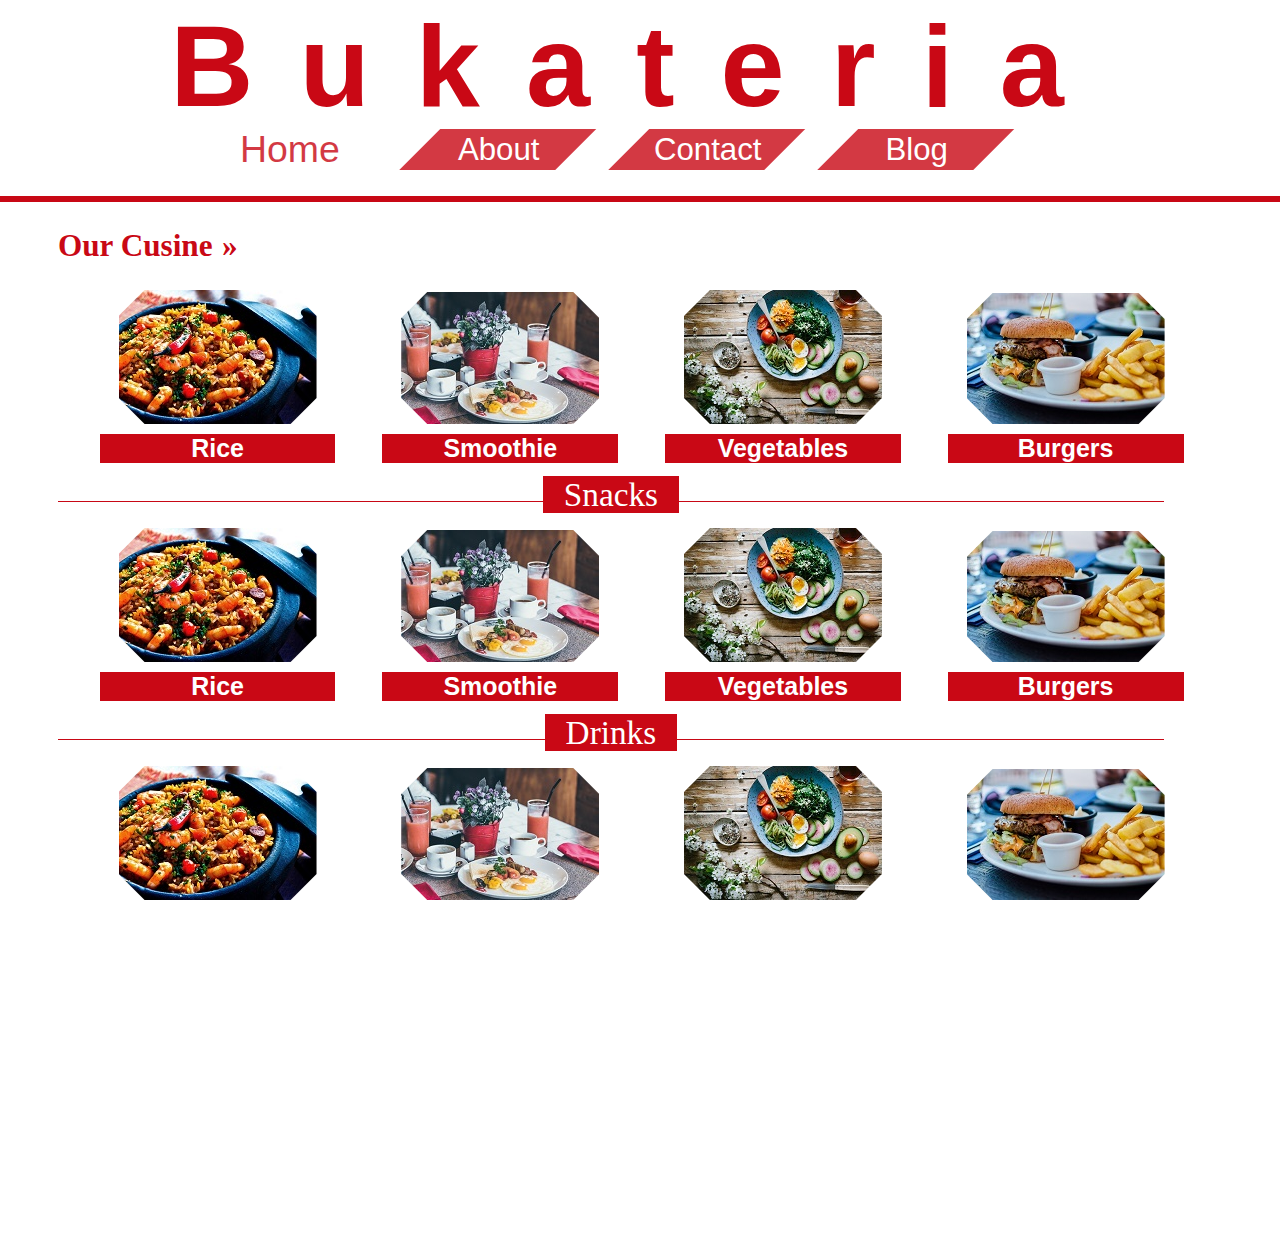
<file: index.html>
<!DOCTYPE html>
<html lang="en">
	<head>
		<meta charset="utf-8" />
		<meta http-equiv="X-UA-Compatible" content="IE=edge" />
		<meta
			name="viewport"
			content="width=device-width, initial-scale=1, shrink-to-fit=no"
		/>
		<meta name="author" content="Habdul Hazeez" />
		<meta name="keywords" content="Bukateria, food, dishes, concept" />
		<title>Bukateria: Dishes at its' best</title>
		<link
			rel="stylesheet"
			type="text/css"
			href="css/fontawesome-all.min.css"
		/>
		<link rel="stylesheet" type="text/css" href="css/buka.css" />
	</head>
	<body>
		<div class="header">
			<h1 class="buka-branding">Bukateria</h1>
		</div>

		<div class="nav-container">
			<div class="top-nav">
				<a href="index.html" class="top-nav__link active" role="button">
					<div>Home</div>
				</a>
				<a href="about.html" class="top-nav__link" role="button">
					<div>About</div>
				</a>
				<a href="contact.html" class="top-nav__link" role="button">
					<div>Contact</div>
				</a>
				<a href="blog.html" class="top-nav__link" role="button">
					<div>Blog</div>
				</a>
			</div>
		</div>

		<div class="container">
			<h2>Our Cusine</h2>
			<div class="cuisine">
				<div class="cusine__image">
					<img
						src="img/cel-lisboa-60315-unsplash_2.jpg"
						alt="spanish rice with tomatoes, red peppers and carrots"
					/>
					<p>Rice</p>
				</div>
				<div class="cusine__image">
					<img
						src="img/artem-bali-682651-unsplash_2.jpg"
						alt="smoothies with omellete servings"
					/>
					<p>Smoothie</p>
				</div>
				<div class="cusine__image">
					<img
						src="img/brooke-lark-229136-unsplash_2.jpg"
						alt="vegetables, onions and eggs"
					/>
					<p>Vegetables</p>
				</div>
				<div class="cusine__image">
					<img
						src="img/robin-stickel-82145-unsplash_2.jpg"
						alt="burger with plantain and sugar"
					/>
					<p>Burgers</p>
				</div>
			</div>

			<div class="content-divider">
				<span>Snacks</span>
			</div>

			<div class="cuisine snacks">
				<div class="cusine__image">
					<img
						src="img/cel-lisboa-60315-unsplash_2.jpg"
						alt="spanish rice with tomatoes, red peppers and carrots"
					/>
					<p>Rice</p>
				</div>
				<div class="cusine__image">
					<img
						src="img/artem-bali-682651-unsplash_2.jpg"
						alt="smoothies with omellete servings"
					/>
					<p>Smoothie</p>
				</div>
				<div class="cusine__image">
					<img
						src="img/brooke-lark-229136-unsplash_2.jpg"
						alt="vegetables, onions and eggs"
					/>
					<p>Vegetables</p>
				</div>
				<div class="cusine__image">
					<img
						src="img/robin-stickel-82145-unsplash_2.jpg"
						alt="burger with plantain and sugar"
					/>
					<p>Burgers</p>
				</div>
			</div>

			<div class="content-divider">
				<span>Drinks</span>
			</div>

			<div class="cuisine drinks">
				<div class="cusine__image">
					<img
						src="img/cel-lisboa-60315-unsplash_2.jpg"
						alt="spanish rice with tomatoes, red peppers and carrots"
					/>
					<p>Rice</p>
				</div>
				<div class="cusine__image">
					<img
						src="img/artem-bali-682651-unsplash_2.jpg"
						alt="smoothies with omellete servings"
					/>
					<p>Smoothie</p>
				</div>
				<div class="cusine__image">
					<img
						src="img/brooke-lark-229136-unsplash_2.jpg"
						alt="vegetables, onions and eggs"
					/>
					<p>Vegetables</p>
				</div>
				<div class="cusine__image">
					<img
						src="img/robin-stickel-82145-unsplash_2.jpg"
						alt="burger with plantain and sugar"
					/>
					<p>Burgers</p>
				</div>
			</div>
		</div>

		<div class="footer clearfix">
			<div class="footer-inner">
				<div class="footer-inner__social-media float-left">
					<ul>
						<li>
							<a href="#"><em class="fab fa-twitter"></em></a>
						</li>
						<li>
							<a href="#"><em class="fas fa-envelope"></em></a>
						</li>
						<li>
							<a href="#"
								><em class="fab fa-google-plus-g"></em
							></a>
						</li>
					</ul>
				</div>
				<div class="footer-inner__address float-left">
					<span
						><em class="fas fa-map-marker-alt"></em> NO 5, No Mans
						Island. NYC</span
					>
				</div>
				<div class="footer-inner__site-document float-left">
					<ul>
						<li>Terms Of Service</li>
						<li>Privacy Policy</li>
						<li>Faq</li>
						<li>Disclaimer</li>
					</ul>
				</div>
				<div class="footer-inner__copyright">
					<p>&copy; 2020</p>
				</div>
			</div>
		</div>

		<script src="js/jquery-3.3.1.min.js"></script>
		<script src="js/jquery.fittext.js"></script>
		<script>
			jQuery(".buka-branding").fitText();
		</script>
	</body>
</html>
</file>
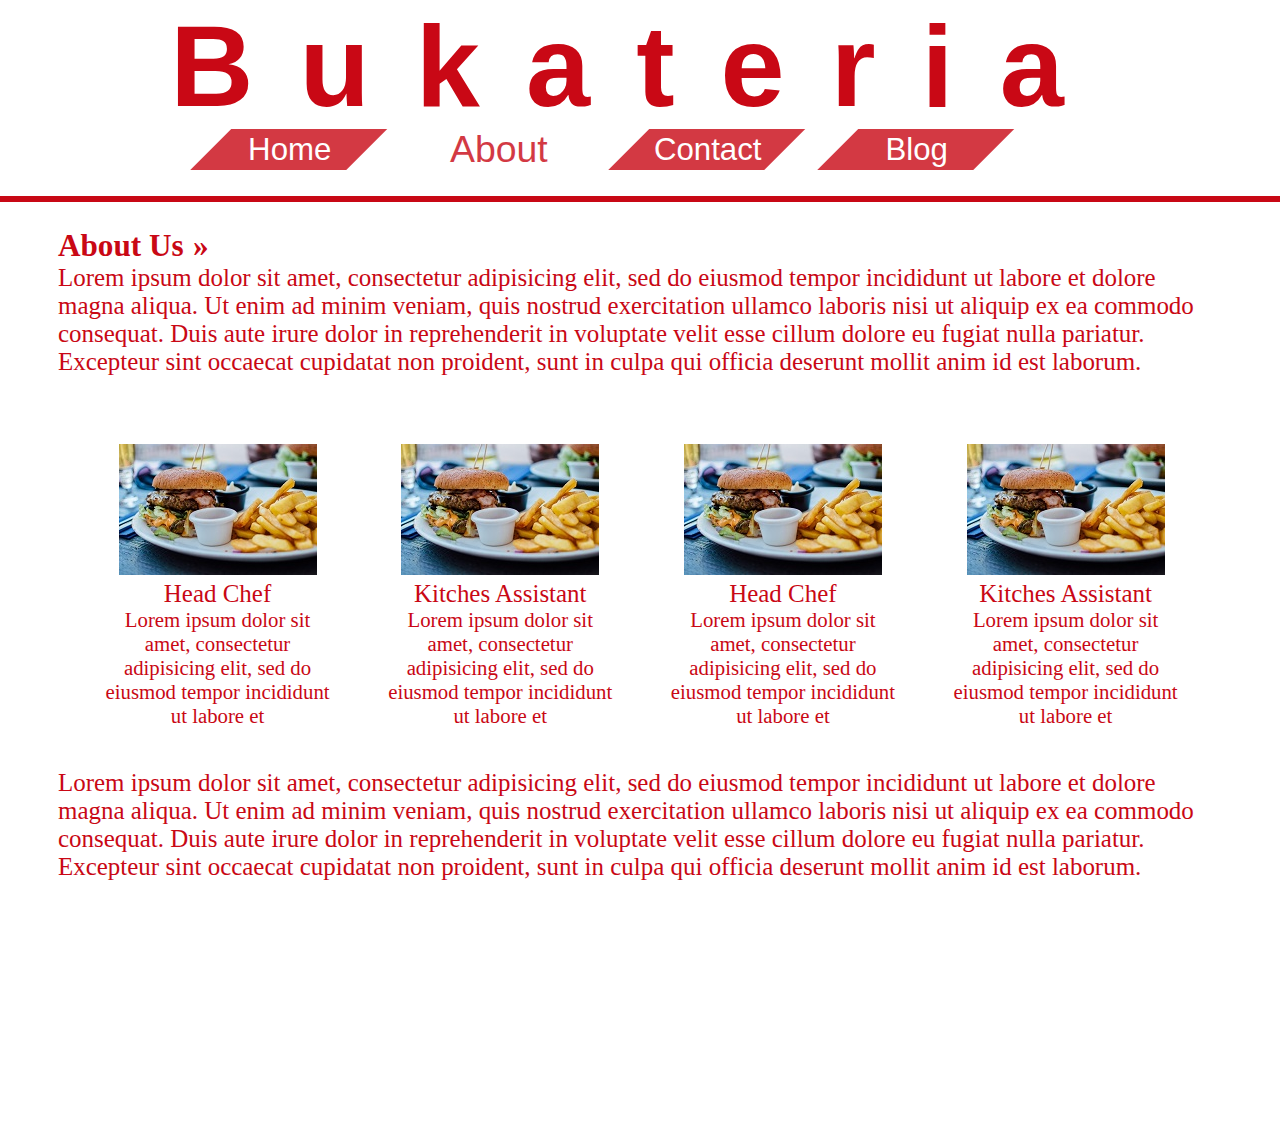
<file: about.html>
<!DOCTYPE html>
<html lang="zxx">
	<head>
		<meta charset="utf-8" />
		<meta http-equiv="X-UA-Compatible" content="IE=edge" />
		<meta
			name="viewport"
			content="width=device-width, initial-scale=1, shrink-to-fit=no"
		/>
		<meta name="author" content="Habdul Hazeez" />
		<meta name="keywords" content="Bukateria, food, dishes, concept" />
		<title>Bukateria: About Us</title>
		<link
			rel="stylesheet"
			type="text/css"
			href="css/fontawesome-all.min.css"
		/>
		<link rel="stylesheet" type="text/css" href="css/buka.css" />
	</head>
	<body>
		<div class="header">
			<h1 class="buka-branding">Bukateria</h1>
		</div>

		<div class="nav-container">
			<div class="top-nav">
				<a href="index.html" class="top-nav__link" role="button">
					<div>Home</div>
				</a>
				<a href="about.html" class="top-nav__link active" role="button">
					<div>About</div>
				</a>
				<a href="contact.html" class="top-nav__link" role="button">
					<div>Contact</div>
				</a>
				<a href="blog.html" class="top-nav__link" role="button">
					<div>Blog</div>
				</a>
			</div>
		</div>

		<div class="container about">
			<h2>About Us</h2>
			<p>
				Lorem ipsum dolor sit amet, consectetur adipisicing elit, sed do
				eiusmod tempor incididunt ut labore et dolore magna aliqua. Ut
				enim ad minim veniam, quis nostrud exercitation ullamco laboris
				nisi ut aliquip ex ea commodo consequat. Duis aute irure dolor
				in reprehenderit in voluptate velit esse cillum dolore eu fugiat
				nulla pariatur. Excepteur sint occaecat cupidatat non proident,
				sunt in culpa qui officia deserunt mollit anim id est laborum.
			</p>

			<div class="our-team">
				<div class="team__pictures">
					<img
						src="img/robin-stickel-82145-unsplash_2.jpg"
						alt="Head Chef"
					/>
					<p>Head Chef</p>
					<span
						>Lorem ipsum dolor sit amet, consectetur adipisicing
						elit, sed do eiusmod tempor incididunt ut labore
						et</span
					>
				</div>
				<div class="team__pictures">
					<img
						src="img/robin-stickel-82145-unsplash_2.jpg"
						alt="Kitchen Assistant"
					/>
					<p>Kitches Assistant</p>
					<span
						>Lorem ipsum dolor sit amet, consectetur adipisicing
						elit, sed do eiusmod tempor incididunt ut labore
						et</span
					>
				</div>
				<div class="team__pictures">
					<img
						src="img/robin-stickel-82145-unsplash_2.jpg"
						alt="Head Chef"
					/>
					<p>Head Chef</p>
					<span
						>Lorem ipsum dolor sit amet, consectetur adipisicing
						elit, sed do eiusmod tempor incididunt ut labore
						et</span
					>
				</div>
				<div class="team__pictures">
					<img
						src="img/robin-stickel-82145-unsplash_2.jpg"
						alt="Kitchen Assistant"
					/>
					<p>Kitches Assistant</p>
					<span
						>Lorem ipsum dolor sit amet, consectetur adipisicing
						elit, sed do eiusmod tempor incididunt ut labore
						et</span
					>
				</div>
			</div>

			<div class="our-location">
				<p>
					Lorem ipsum dolor sit amet, consectetur adipisicing elit,
					sed do eiusmod tempor incididunt ut labore et dolore magna
					aliqua. Ut enim ad minim veniam, quis nostrud exercitation
					ullamco laboris nisi ut aliquip ex ea commodo consequat.
					Duis aute irure dolor in reprehenderit in voluptate velit
					esse cillum dolore eu fugiat nulla pariatur. Excepteur sint
					occaecat cupidatat non proident, sunt in culpa qui officia
					deserunt mollit anim id est laborum.
				</p>
			</div>
		</div>

		<div class="footer clearfix">
			<div class="footer-inner">
				<div class="footer-inner__social-media float-left">
					<ul>
						<li>
							<a href="#"><i class="fab fa-twitter"></i></a>
						</li>
						<li>
							<a href="#"><i class="fas fa-envelope"></i></a>
						</li>
						<li>
							<a href="#"><i class="fab fa-google-plus-g"></i></a>
						</li>
					</ul>
				</div>
				<div class="footer-inner__address float-left">
					<span
						><i class="fas fa-map-marker-alt"></i> NO 5, No Mans
						Island. NYC</span
					>
				</div>
				<div class="footer-inner__site-document float-left">
					<ul>
						<li>Terms Of Service</li>
						<li>Privacy Policy</li>
						<li>Faq</li>
						<li>Disclaimer</li>
					</ul>
				</div>
				<div class="footer-inner__copyright">
					<p>&copy; 2020</p>
				</div>
			</div>
		</div>

		<script src="js/jquery-3.3.1.min.js"></script>
		<script src="js/jquery.fittext.js"></script>
		<script>
			jQuery(".buka-branding").fitText();
		</script>
	</body>
</html>
</file>
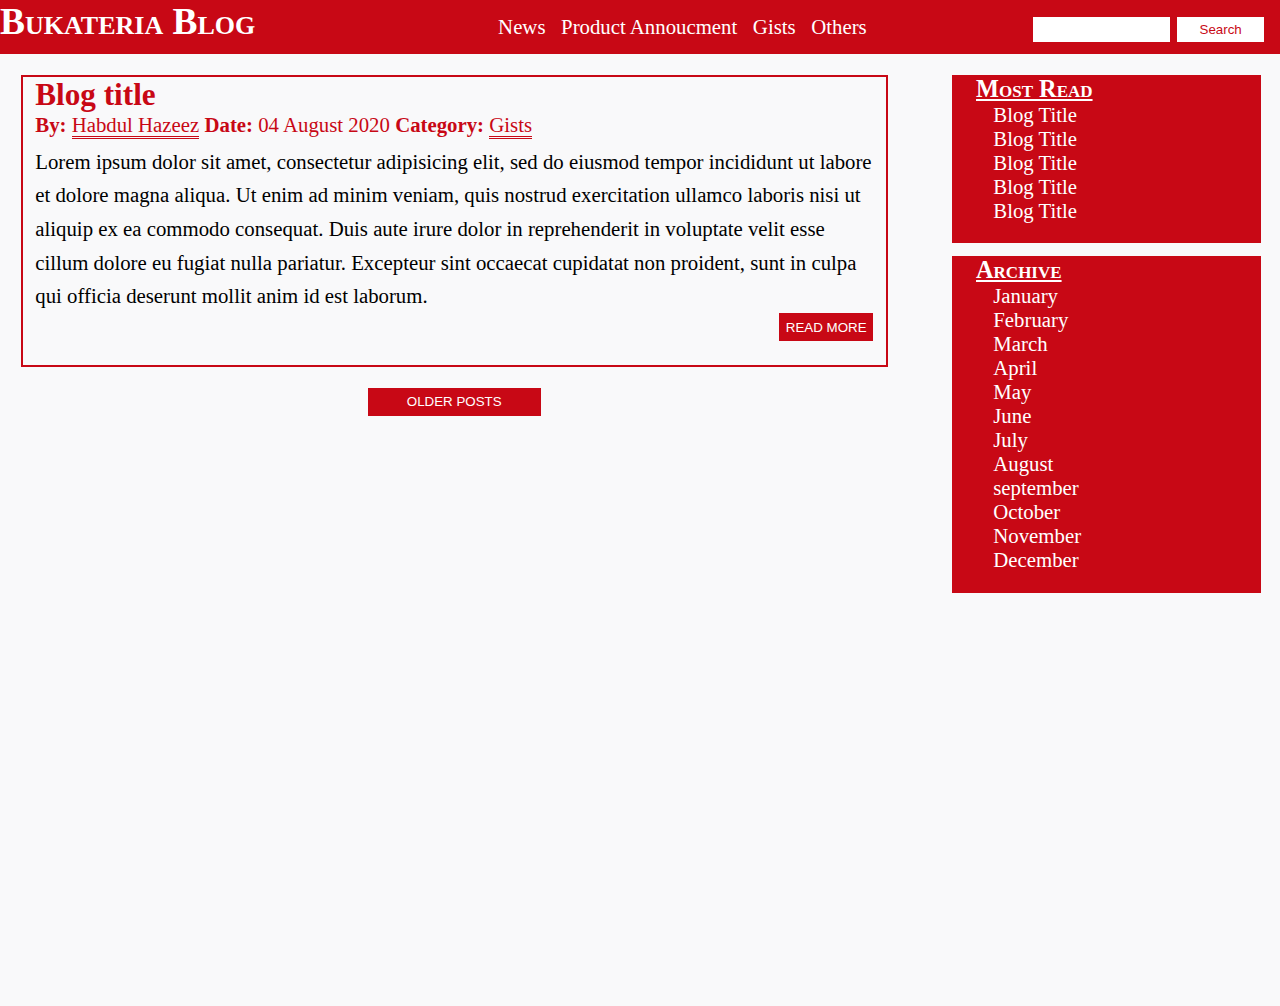
<file: blog.html>
<!DOCTYPE html>
<html lang="zxx">
	<head>
		<meta charset="utf-8" />
		<meta http-equiv="X-UA-Compatible" content="IE=edge" />
		<meta
			name="viewport"
			content="width=device-width, initial-scale=1, shrink-to-fit=no"
		/>
		<meta name="author" content="Habdul Hazeez" />
		<meta name="keywords" content="Bukateria, food, dishes, concept" />
		<title>Bukateria: Blog</title>
		<link rel="stylesheet" type="text/css" href="css/blog.css" />
	</head>
	<body>
		<div class="header">
			<h1 class="header__brand">Bukateria Blog</h1>
			<div class="header__navigation">
				<ul>
					<li><a href="#">News</a></li>
					<li><a href="#">Product Annoucment</a></li>
					<li><a href="#">Gists</a></li>
					<li><a href="#">Others</a></li>
				</ul>
			</div>
			<div class="header__form">
				<form>
					<input
						type="text"
						name="header-search"
						class="form-input"
					/>
					<button
						type="submit"
						name="search-blog"
						value="search"
						class="button button--danger"
					>
						Search
					</button>
				</form>
			</div>
		</div>

		<div class="container">
			<div class="sidebar" role="complementary">
				<div class="most-read">
					<h3>Most Read</h3>
					<ul>
						<li>Blog Title</li>
						<li>Blog Title</li>
						<li>Blog Title</li>
						<li>Blog Title</li>
						<li>Blog Title</li>
					</ul>
				</div>
				<div class="post-archive">
					<h3>Archive</h3>
					<ul>
						<li>January</li>
						<li>February</li>
						<li>March</li>
						<li>April</li>
						<li>May</li>
						<li>June</li>
						<li>July</li>
						<li>August</li>
						<li>september</li>
						<li>October</li>
						<li>November</li>
						<li>December</li>
					</ul>
				</div>
			</div>

			<div class="blog-content" role="contentinfo">
				<div class="post">
					<div class="meta">
						<h2 class="meta__header"><a href="#">Blog title</a></h2>
						<span class="meta__author"
							><b>By:</b> <a href="#">Habdul Hazeez</a></span
						>
						<span class="meta__date"
							><b>Date:</b> 04 August 2020</span
						>
						<span class="meta__category"
							><b>Category:</b> <a href="#">Gists</a></span
						>
					</div>
					<div class="entry">
						<p class="entry__content">
							Lorem ipsum dolor sit amet, consectetur adipisicing
							elit, sed do eiusmod tempor incididunt ut labore et
							dolore magna aliqua. Ut enim ad minim veniam, quis
							nostrud exercitation ullamco laboris nisi ut aliquip
							ex ea commodo consequat. Duis aute irure dolor in
							reprehenderit in voluptate velit esse cillum dolore
							eu fugiat nulla pariatur. Excepteur sint occaecat
							cupidatat non proident, sunt in culpa qui officia
							deserunt mollit anim id est laborum.
						</p>
					</div>
					<button
						type="button"
						value="read more"
						class="button button--danger"
					>
						READ MORE
					</button>
				</div>
				<button
					type="button"
					value="older posts"
					class="button button--danger"
				>
					OLDER POSTS
				</button>
			</div>
			<div class="push"></div>
		</div>
		<div class="footer">
			<p>Bukateria Inc. &copy; 2020</p>
		</div>
	</body>
</html>
</file>
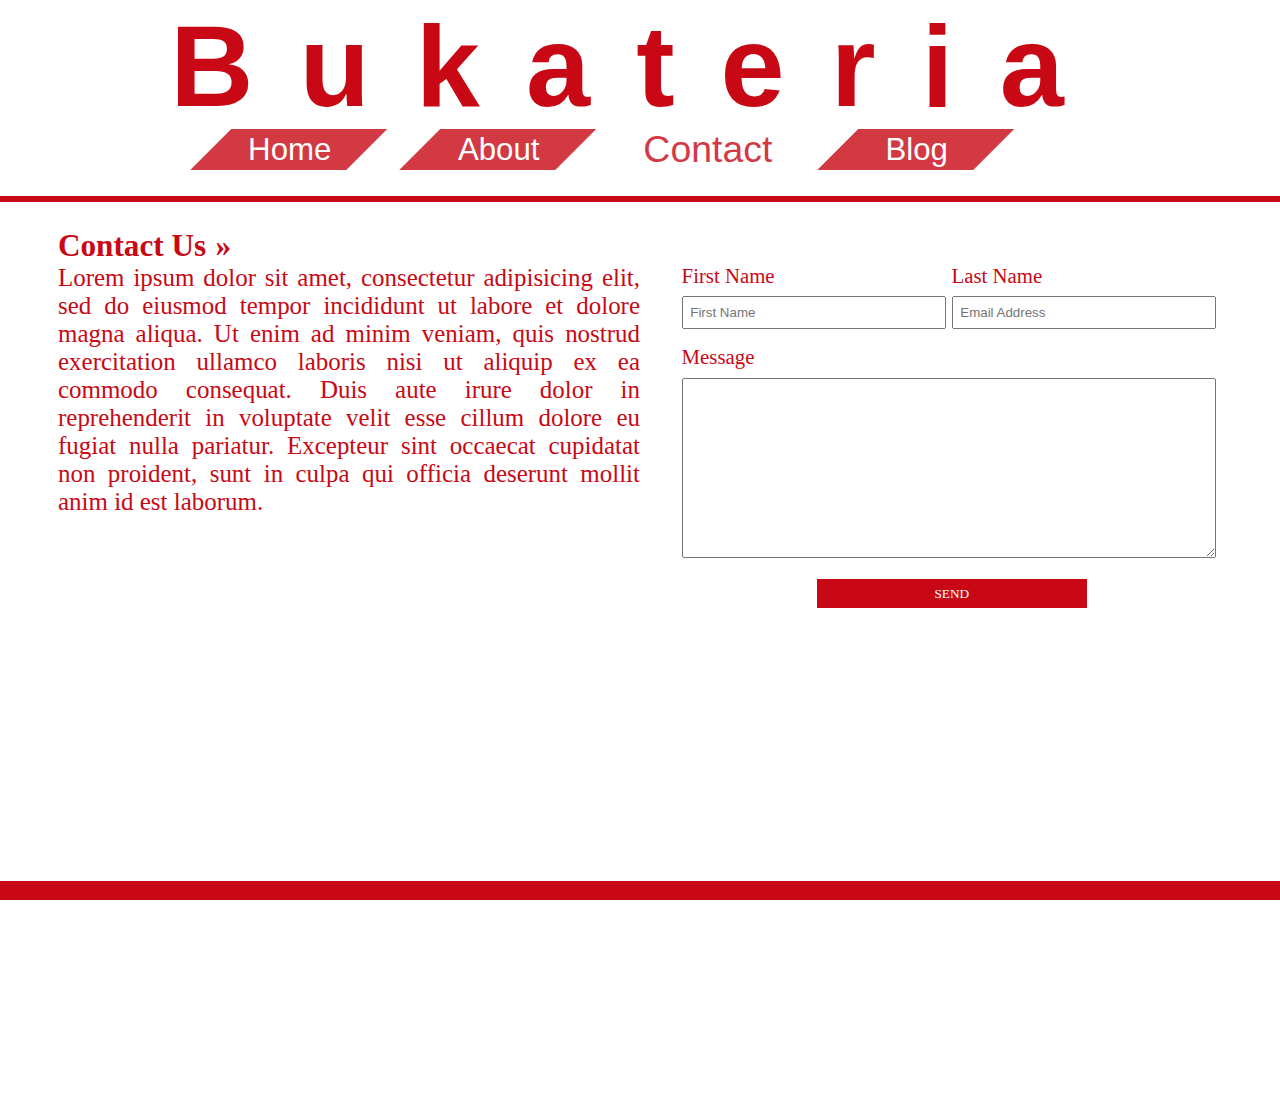
<file: contact.html>
<!DOCTYPE html>
<html lang="zxx">
	<head>
		<meta charset="utf-8" />
		<meta http-equiv="X-UA-Compatible" content="IE=edge" />
		<meta
			name="viewport"
			content="width=device-width, initial-scale=1, shrink-to-fit=no"
		/>
		<meta name="author" content="Habdul Hazeez" />
		<meta name="keywords" content="Bukateria, food, dishes, concept" />
		<title>Bukateria: Contact Us</title>
		<link
			rel="stylesheet"
			type="text/css"
			href="css/fontawesome-all.min.css"
		/>
		<link rel="stylesheet" type="text/css" href="css/buka.css" />
	</head>
	<body>
		<div class="header">
			<h1 class="buka-branding">Bukateria</h1>
		</div>

		<div class="nav-container">
			<div class="top-nav">
				<a href="index.html" class="top-nav__link" role="button">
					<div>Home</div>
				</a>
				<a href="about.html" class="top-nav__link" role="button">
					<div>About</div>
				</a>
				<a
					href="contact.html"
					class="top-nav__link active"
					role="button"
				>
					<div>Contact</div>
				</a>
				<a href="blog.html" class="top-nav__link" role="button">
					<div>Blog</div>
				</a>
			</div>
		</div>

		<div class="container contact clearfix">
			<h2>Contact Us</h2>
			<div class="column float-left">
				<p>
					Lorem ipsum dolor sit amet, consectetur adipisicing elit,
					sed do eiusmod tempor incididunt ut labore et dolore magna
					aliqua. Ut enim ad minim veniam, quis nostrud exercitation
					ullamco laboris nisi ut aliquip ex ea commodo consequat.
					Duis aute irure dolor in reprehenderit in voluptate velit
					esse cillum dolore eu fugiat nulla pariatur. Excepteur sint
					occaecat cupidatat non proident, sunt in culpa qui officia
					deserunt mollit anim id est laborum.
				</p>
			</div>

			<div class="column float-right">
				<form>
					<div class="form-group">
						<label for="first-name" class="form-label"
							>First Name</label
						>
						<input
							type="text"
							id="first-name"
							class="form-input"
							placeholder="First Name"
						/>
					</div>
					<div class="form-group">
						<label for="last-name" class="form-label"
							>Last Name</label
						>
						<input
							type="text"
							id="last-name"
							class="form-input"
							placeholder="Email Address"
						/>
					</div>
					<div class="form-group width-100">
						<label for="message" class="form-label">Message</label>
						<textarea id="message"></textarea>
					</div>
					<input
						type="submit"
						name="send-message"
						value="SEND"
						class="form-input"
					/>
				</form>
			</div>
		</div>

		<div class="footer clearfix">
			<div class="footer-inner">
				<div class="footer-inner__social-media float-left">
					<ul>
						<li>
							<a href="#"><i class="fab fa-twitter"></i></a>
						</li>
						<li>
							<a href="#"><i class="fas fa-envelope"></i></a>
						</li>
						<li>
							<a href="#"><i class="fab fa-google-plus-g"></i></a>
						</li>
					</ul>
				</div>
				<div class="footer-inner__address float-left">
					<span
						><i class="fas fa-map-marker-alt"></i> NO 5, No Mans
						Island. NYC</span
					>
				</div>
				<div class="footer-inner__site-document float-left">
					<ul>
						<li>Terms Of Service</li>
						<li>Privacy Policy</li>
						<li>Faq</li>
						<li>Disclaimer</li>
					</ul>
				</div>
				<div class="footer-inner__copyright">
					<p>&copy; 2020</p>
				</div>
			</div>
		</div>

		<script src="js/jquery-3.3.1.min.js"></script>
		<script src="js/jquery.fittext.js"></script>
		<script>
			jQuery(".buka-branding").fitText();
		</script>
	</body>
</html>
</file>
<file: css/buka.css>
* {
	box-sizing: border-box;
	margin: 0;
	padding: 0;
}

html,
body {
	color: hsl(356, 92%, 41%);
	font-size: calc(16px + (22 - 16) * (100vw - 320px) / 1200);
	height: 100%;
	overflow-x: hidden;
	width: 100%;
}

img {
	max-width: 100%;
	transition: 0.5s;
}

li {
	list-style-type: none;
}

.header {
	overflow: hidden;
	position: relative;
	width: 100%;
}
.header h1 {
	font-family: "Trebuchet Ms", Verdana, Helvetica, sans-serif;
	letter-spacing: 0.4em;
	margin: 0 auto;
	text-align: center;
	width: 90%;
}

.nav-container {
	border-bottom: 0.3125em solid #c80815;
}

.top-nav {
	display: flex;
	flex-wrap: wrap;
	justify-content: center;
	margin-top: -2em;
	padding-bottom: 1.25em;
	width: 90%;
}
.top-nav__link {
	background-color: hsl(356, 92%, 41%);;
	color: #fff;
	display: inline-block;
	font-family: "Trebuchet Ms", sans-serif;
	font-size: 1.5rem;
	height: 1.3em;
	margin: 1.25em 0 0 1.7em;
	opacity: 0.8;
	text-decoration: none;
	top: 1.25em;
	transform: skewX(-45deg);
	transition: 0.3s;
	width: 5em;
}
.top-nav__link > div {
	padding: 0.1em 0 0.5em 0.5em;
	text-align: center;
	transform: skewX(45deg);
}
.top-nav__link.active,
.top-nav__link:hover {
	background-color: #fff;
	color: hsl(356, 92%, 41%);;
	opacity: 0.8;
	transform: scale(1.2) skewX(-45deg);
}

.container {
	margin: 0 auto;
	min-height: calc(100vh - 10.625em);
	padding: 1.25em;
	width: 95vw;
}
.container > h2 {
	font-family: "Trebuchet Ms", "Verdana", serif;
}
.container > h2:after {
	content:'\00BB';
	font-size: 1.5rem;
	padding-left: 0.3em;
}

.cuisine:last-child {
	padding-bottom: 3em;
}
.cusine__image,
.team__pictures {
	display: inline-block;
	padding-left: 1.25em;
	margin: 1.25em 0 0 0.75em;
	text-align: center;
	transition: 0.5s;
	width: 22.5%;
}
.cusine__image > img {
	height: auto;
	clip-path: polygon(1.25em 0, calc(100% - 1.25em) 0, 
	100% 1.25em, 100% calc(100% - 1.25em), 
	calc(100% - 1.25em) 100%, 1.25em 100%, 0 calc(100% - 1.25em), 0 1.25em);
}
.cusine__image > p {
	background-color: hsl(356, 92%, 41%);
	color: #fff;
	font-family: "Trebuchet Ms", sans-serif;
	font-size: 1.2rem;
	font-weight: bold;
	margin-top: 0.2em;
	text-align: center;
}
		
.content-divider {
	border-bottom: 0.0625em solid #c80815;
	height: 1.25em;
	margin-top: 0.625em;
	text-align: center;
	width: 95%;
}
.content-divider > span {
	background-color: hsl(356, 92%, 41%);
	color: white;
	font-size: 1.6rem;
	padding: 0 0.625em;
}

.about p {
	font-size: 1.2rem;
}
.about > [class*="our-"] {
	margin-top: 2em;
}
.about.our-team  p {
	font-weight: bold;
}

.contact p {
	font-size: 1.2rem;
	text-align: justify;
}
.contact form {
	padding-left: 2em;
}
.contact .form-group {
	display: inline-block;
	margin-bottom: 0.8em;
	width: 49%;
}
.contact .form-label {
	display: block;
	padding-bottom: 0.4em;
}
.contact .form-input {
	display: block;
	padding: 0.5em;
	width: 100%;
}
.contact .form-input:focus,
textarea:focus {
	border: 0.125em solid #c80815;
}
.contact .form-group textarea {
	height: 20vh;
	padding: 0.5em;
	width: 98.87%;
}
.contact input[value="SEND"] {
	background-color: hsl(356, 92%, 41%);
	border: 0;
	color: #ffffff;
	font-family: "Trebuchet Ms", serif;
	margin: 0 auto;
	padding: 0.5em;
	width: 50%;
}

.footer {
	height: 10.625em;
	width: 100%;
	background: hsl(356, 92%, 41%);
	color: #fff;
}
[class*="footer-inner__"]:not(.footer-inner__copyright) {
	padding-top: 1em;
	width: 33.33%;
}
.footer-inner ul {
	padding: 0 0 2em 1em;
}
.footer-inner__social-media a {
	color: #fff;
}
.footer-inner__social-media li {
	display: inline;
	padding-left: 0.5em
}
.footer-inner__copyright{
	background-color: hsl(356, 92%, 41%);
	color: #fff;
	text-align: center;
}

.column {
	width: 50%;
	height: auto;
}
.float-left {
	float: left;
}
.float-right {
	float: right;
}
.clearfix::before,
.clearfix::after {
	display: table;
	content: " ";
}
.clearfix::after {
	clear: both;
}
.width-100 {
	width: 100% !important;
}

@media screen and (max-width: 48em) {
	.cusine__image,
	.team__pictures {
		width: 45%;
	}

	.column {
		float: none;
		margin-top: 1em;
		width: 100%;
	}

	.contact form {
		margin: 0 auto;
		padding: 0;
	}

    .footer-inner ul {
    	padding-bottom: 0;
    }
    .footer-inner ul:first-child {
    	margin-left: -0.625em;
    }
    [class*="footer-inner__"]:not(.footer-inner__copyright) {
		text-align: center;
        width: 100%;
    }
}

@media screen and (max-width: 30em) {
	.cusine__image,
	.team__pictures {
		text-align: center;
		width: 90%;
	}

	.cusine__image > p {
		margin: 0 auto;
		width: 60%;
	}

	.contact .form-group {
		width: 100%;
	}
}
</file>
<file: css/blog.css>
* {
	margin: 0;
	padding: 0;
	transition: .3s;
}

html,
body {
	background-color: #f9f9fa;
	font-size: calc(16px + (22 - 16) * (100vw - 320px) / 1200);
	height: 100%;
	overflow-x: hidden;
}

li {
	list-style-type: none;
}

.header {
	background-color: #c80815;
	color: #fff;
	padding-bottom: .5em;
}

.button {
	border: 0;
	padding: .5em;
	background-color: #ccc;
}
.button:hover {
	background-color: #d9381a;
	color: #fff;
	cursor: pointer;
}

.button--danger {
	background-color: #c80815;
	color: #fff;
}

[class*="header__"] {
	display: inline-block;
}
.header__navigation li {
	display: inline;
	padding-left: 0.5em;
}
.header__brand {
	font-size: 180%;
	font-variant: small-caps;
	width: 30%;
}	
.header__navigation {
	text-align: center;
	width: 45%;
}
.header__navigation a:link,
.header__navigation a:visited {
	color: #fff;
	text-decoration: none;
}
.header__navigation a:hover {
	border-bottom: 3px solid #ffffff;
	transition: .2s;
}
.header__form {
	text-align: right;
	width: 23%;
}
.header__form .form-input {
	border: 1px solid #c80815;
	padding: .4em;
	width: 43%;
}
form .button--danger {
	background-color: #fff;
	border: 1px solid #c80815;
	color: #c80815;
	padding: .4em;
	width: 30%;
}

.container {
	margin-bottom: -3.125em;
	min-height: 100%;
	padding: 1em;
}

.blog-content {
	float: left;
	width: 70%;
}

.button[value="older posts"] {
	display: block;
	margin: 1em auto;
	width: 20%;
}
.button[value="read more"] {
	float: right;
}

.post {
	border: 2px solid #c80815;
	margin-bottom: 1em;
	padding: 0 .6em 2.5em .6em;
}

.entry__content {
	line-height: 1.618;
}

.meta {
	color: #c80815;
	margin-bottom: .4em;
}
.meta a {
	text-decoration: none;
	color: inherit;
}
.meta__author a,
.meta__category a {
	border-bottom: double;
}

.sidebar {
	background-color: #c80815;
	color: #fff;
	float: right;
	margin-right: -.1em;
	width: 25%;
}
.sidebar h3 {
	font-variant: small-caps;
	padding-left: 1em;
	text-decoration: underline;
}
.sidebar  ul {
	padding-left: 2em;
}
.sidebar > ul li {
	display: block;
}
.sidebar ul li:last-child {
	padding-bottom: 1em;
}

.most-read {
	border-bottom: .625em solid #f9f9fa;
}

.push {
	height: 3.125em;
}

.footer {
	background-color: #c80815;
	color: #fff;
	overflow: auto;
	padding: 1.25em;
	text-align: center;
	width: 100%;
}

@media screen and (max-width: 48em) {
	[class*="header__"] {
		width: 100%;
	}
	.header__brand,
	.header__form {
		text-align: center;
	}

	.form-input {
		margin: 1em 0 1em 0;
	}

	.sidebar {
		display: none;
	}

	.blog-content {
		float: none;
		margin: 0 auto;
		margin-top: 1em;
		width: 90%;
	}
}

@media screen and (max-width: 30em) {
	.meta > span {
		display: block;
	}
}
</file>
